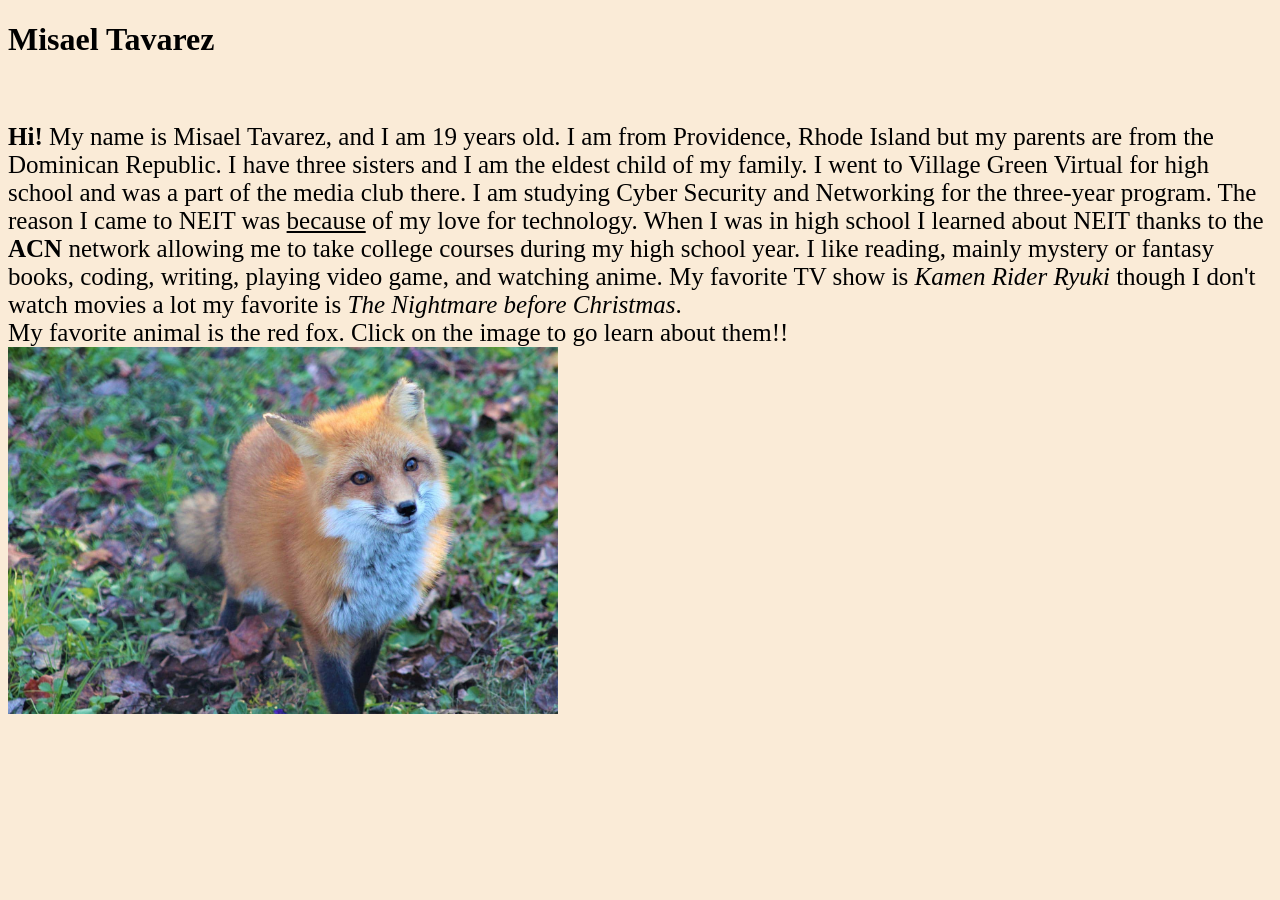
<file: index.html>
<!DOCTYPE html>
<html lang="en">
<head>
    <meta charset="UTF-8">
    <meta name="author" content="Misael Tavarez">
    <title>SE111|W1</title>
</head>
<body style="background-color: antiquewhite;">
    <div>
        <h1>Misael Tavarez</h1>
        <br>
        <p style="font-size: 25px;"><b>Hi!</b> My name is Misael Tavarez, and I am 19 years old. I am from Providence, 
            Rhode Island but my parents are from the Dominican Republic. I have three sisters and I am the eldest child of my family. 
            I went to Village Green Virtual for high school and was a part of the media club there. 
            I am studying Cyber Security and Networking for the three-year program. The reason I came to NEIT was <u>because</u> of my love for technology. 
            When I was in high school I learned about NEIT thanks to the <b>ACN</b> network allowing me to take college courses during my high school year. 
            I like reading, mainly mystery or fantasy books, coding, writing, playing video game, and watching anime. My favorite TV show is <i>Kamen Rider Ryuki</i> though I don't watch movies a lot my favorite is <i>The Nightmare before Christmas</i>. 
            <br>My favorite animal is the red fox. Click on the image to go learn about them!!
            <br><a href="https://en.wikipedia.org/wiki/Red_fox"><img src="images/redfox.jpg" width="550px"></a> <br>
            
        </p>

    </div>
</body>
</html>
</file>
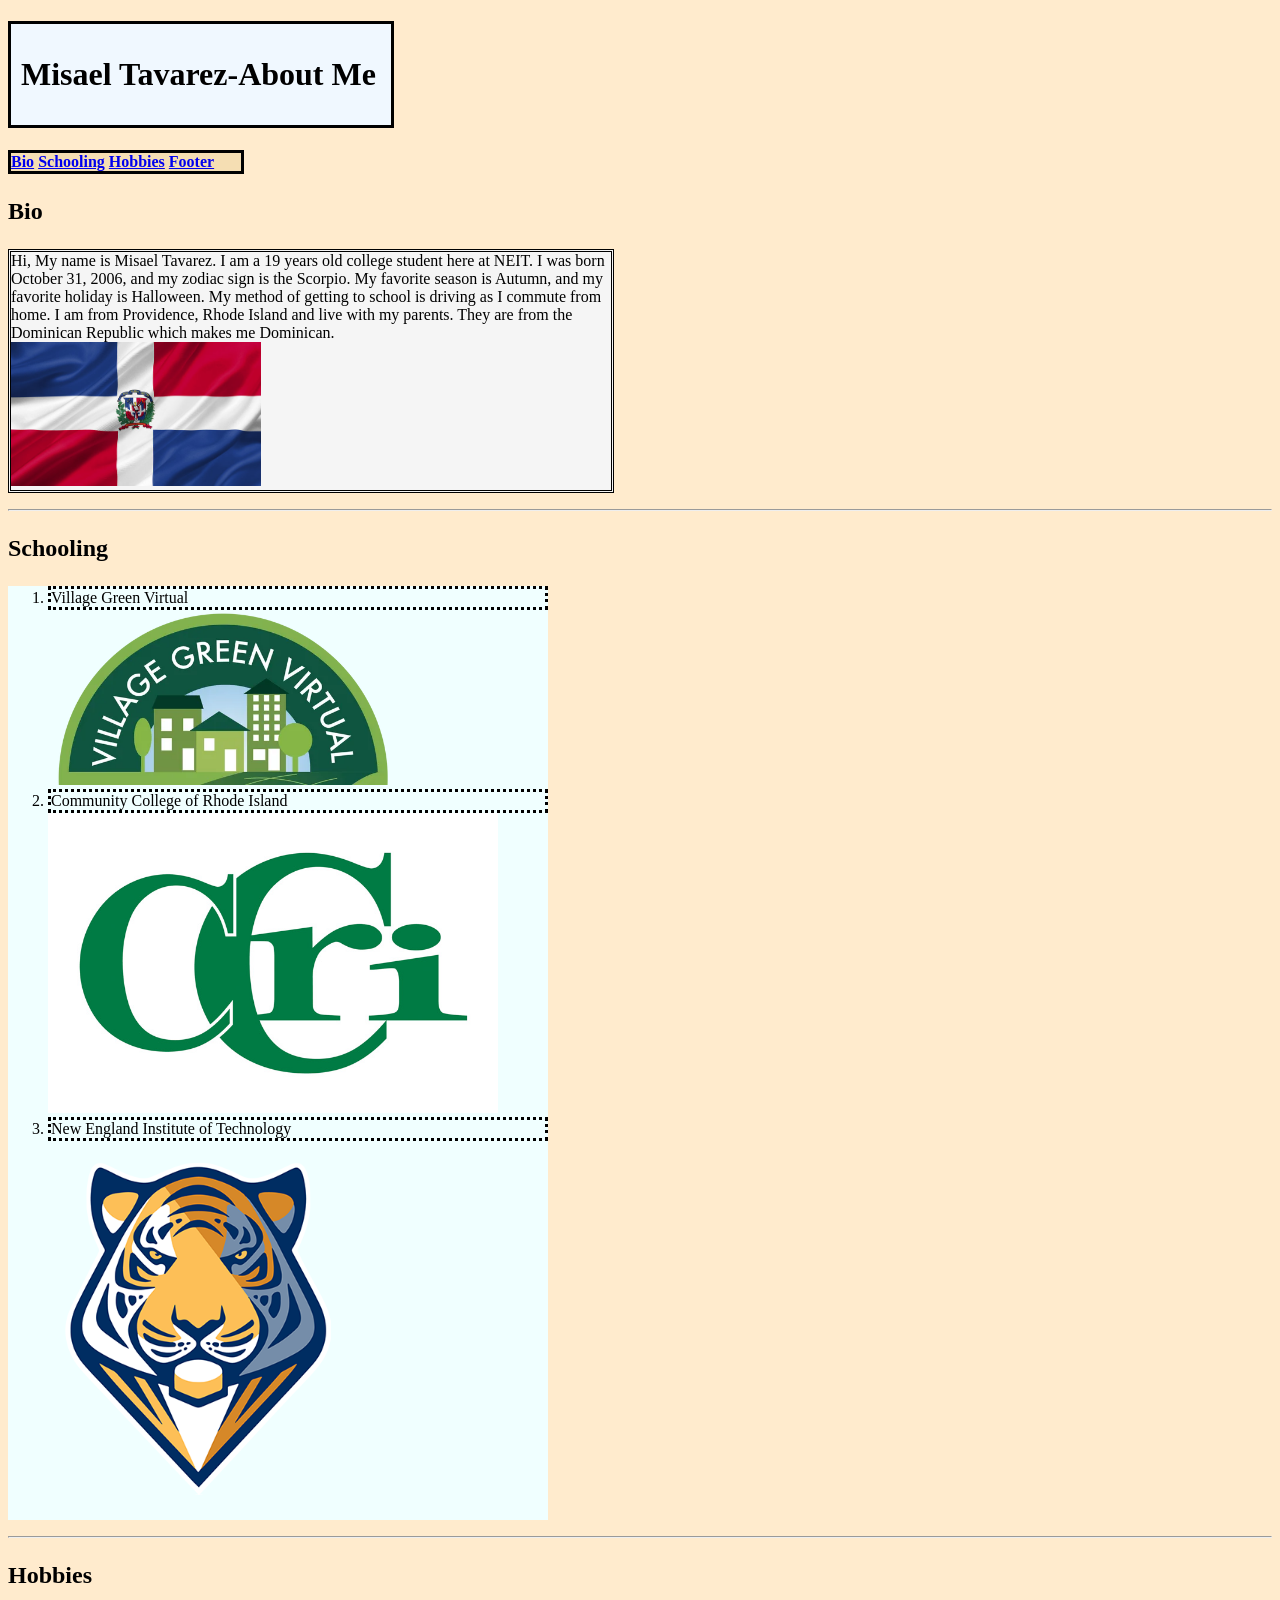
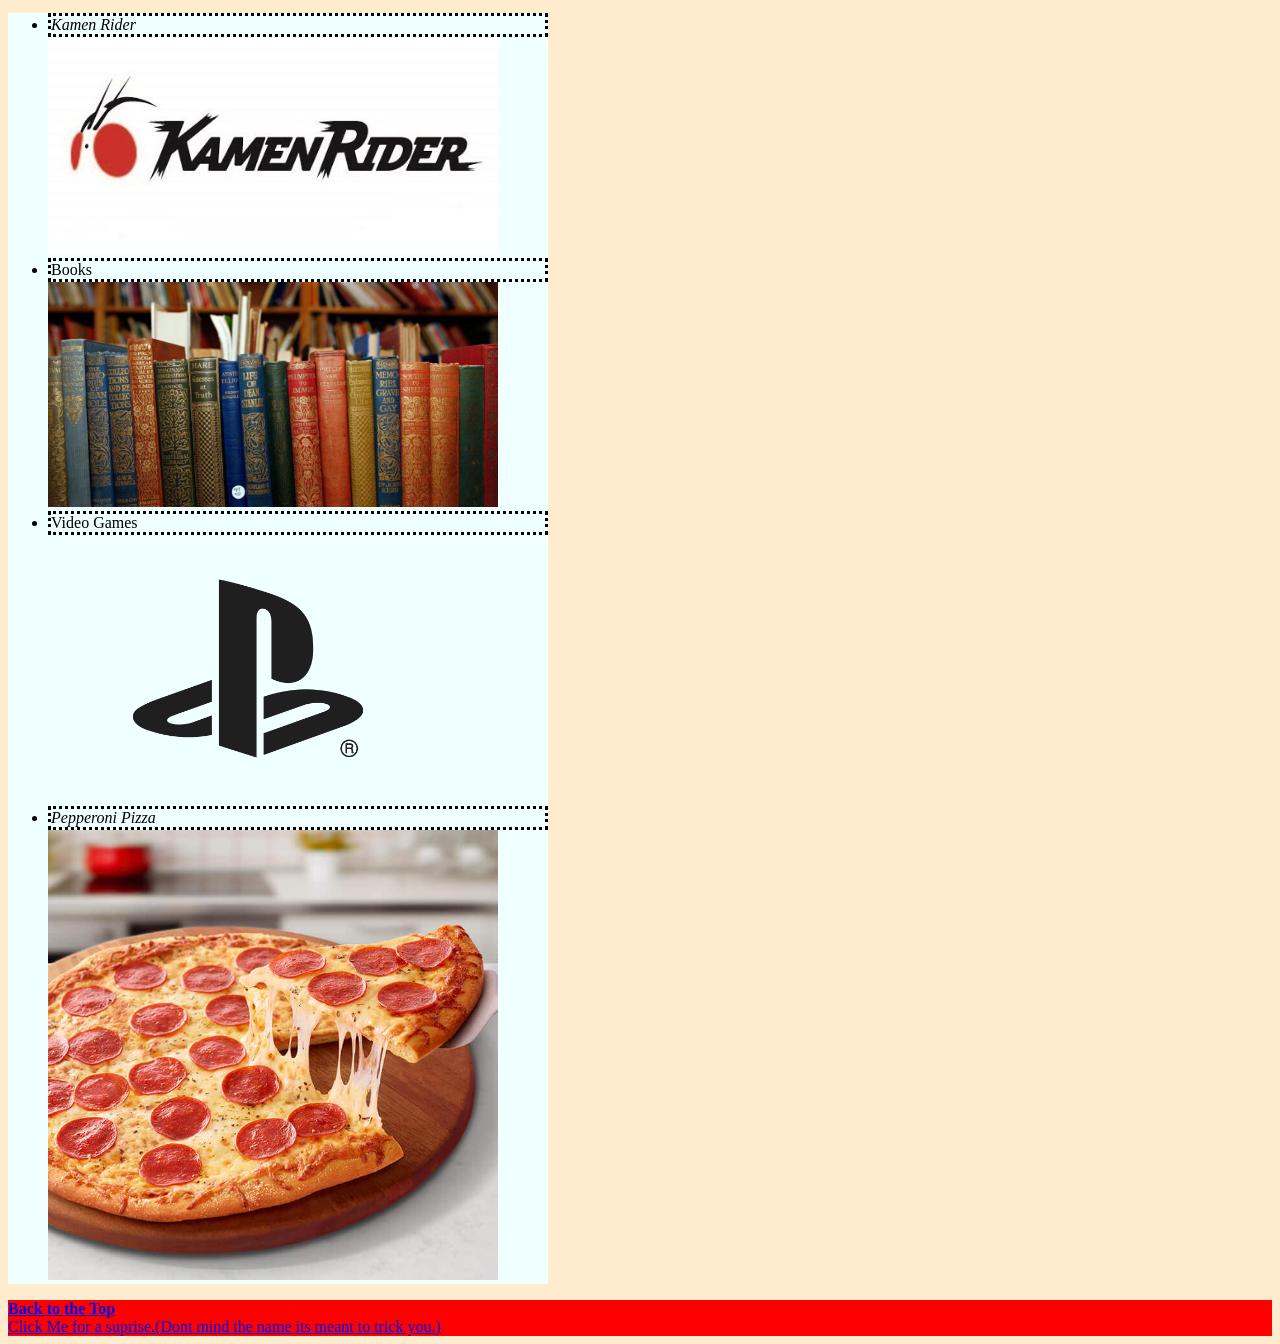
<file: w2-bio/index.html>
<!DOCTYPE html>
<html lang="en">
<head>
    <meta charset="UTF-8">
    <meta name="viewport" content="width=device-width, initial-scale=1.0">
    <meta author="Misael Tavarez" discription="Bio Page">
    
    <link rel="stylesheet" href="css/style.css">
    <!--Misael Tavarez-->
    <!--SE111-->
    <!--4/8/26-->
    <title>Bio Page</title>
</head>
<body>
    <h1 id="header"><p><strong>Misael Tavarez-About Me</strong></p></h1>
    <div id="nav">
        <a href="#bio"><b>Bio</b></a>
        <a href="#schooling"><b>Schooling</b></a>
        <a href="#hobbies"><b>Hobbies</b></a>
        <a href="#footer"><b>Footer</b></a>
    </div>
    <h2 id="bio"><p>Bio</p></h2>
    <!--This is the Bio Section-->
    <p id="biosentance"> Hi, My name is Misael Tavarez. I am a 19 years old college student here at NEIT.
        I was born October 31, 2006, and my zodiac sign is the Scorpio.
        My favorite season is Autumn, and my favorite holiday is Halloween.
        My method of getting to school is driving as I commute from home.
        I am from Providence, Rhode Island and live with my parents.
        They are from the Dominican Republic which makes me Dominican.
        <br><img src="images/DomincanFlag.jpg" width="250px" ></p>
    <hr><h2 id="schooling"><p>Schooling</p></h2>
    <!--This is the School Section-->
    <ol>
        <li>Village Green Virtual</li>
        <img src="images/VGV.jpg" width="350px" alt="VGV">
        <li>Community College of Rhode Island</li>
        <img src="images/ccri-logo.jpg" width="450px" alt="CCRI">
        <li>New England Institute of Technology</li>
        <img src="images/neit-tiger-1.png" width="300px" alt="Tiger">
    </ol>
    <hr><h2 id="hobbies"><p>Hobbies</p></h2>
    <!--This is the hobby Section-->
    <ul>
        <li><i>Kamen Rider</i></li>
        <img src="images/KamenLogo.jpg" width="450px" alt="Kamen Rider">
        <li>Books</li>
        <img src="images/Books.jpg" width="450px" alt="books">
        <li>Video Games</li>
        <img src="images/PlayStationLogo.png" width="400px" alt="PlayStationLogo">
        <li><em>Pepperoni Pizza</em></li>
        <img src="images/PepperoniPizza.jpg" width="450px" alt="Pizza">
    </ul>
    <div id="footer">
        <a href="#header"><b>Back to the Top</b></a><br>
        <a href="https://matias.me/nsfw/">Click Me for a suprise.(Dont mind the name its meant to trick you.)</a>
    </div>
    
</body>
</html>
</file>
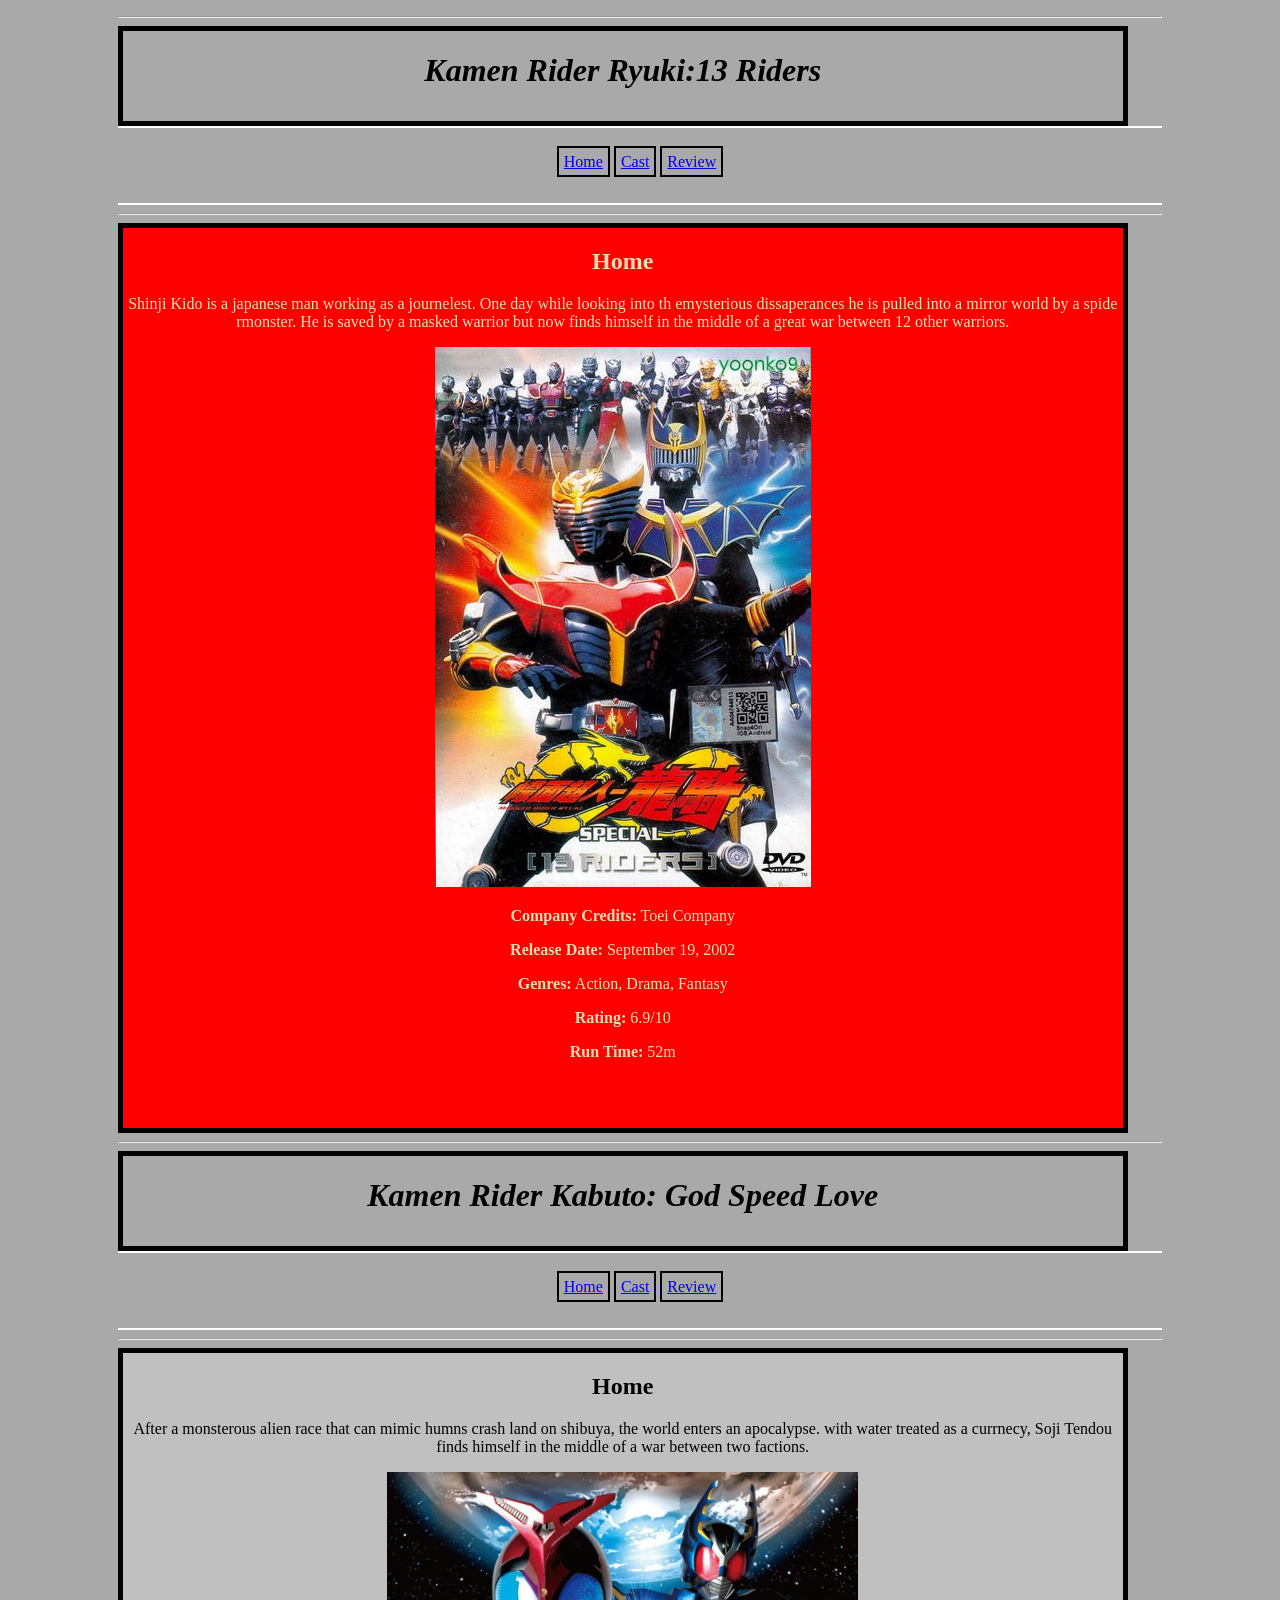
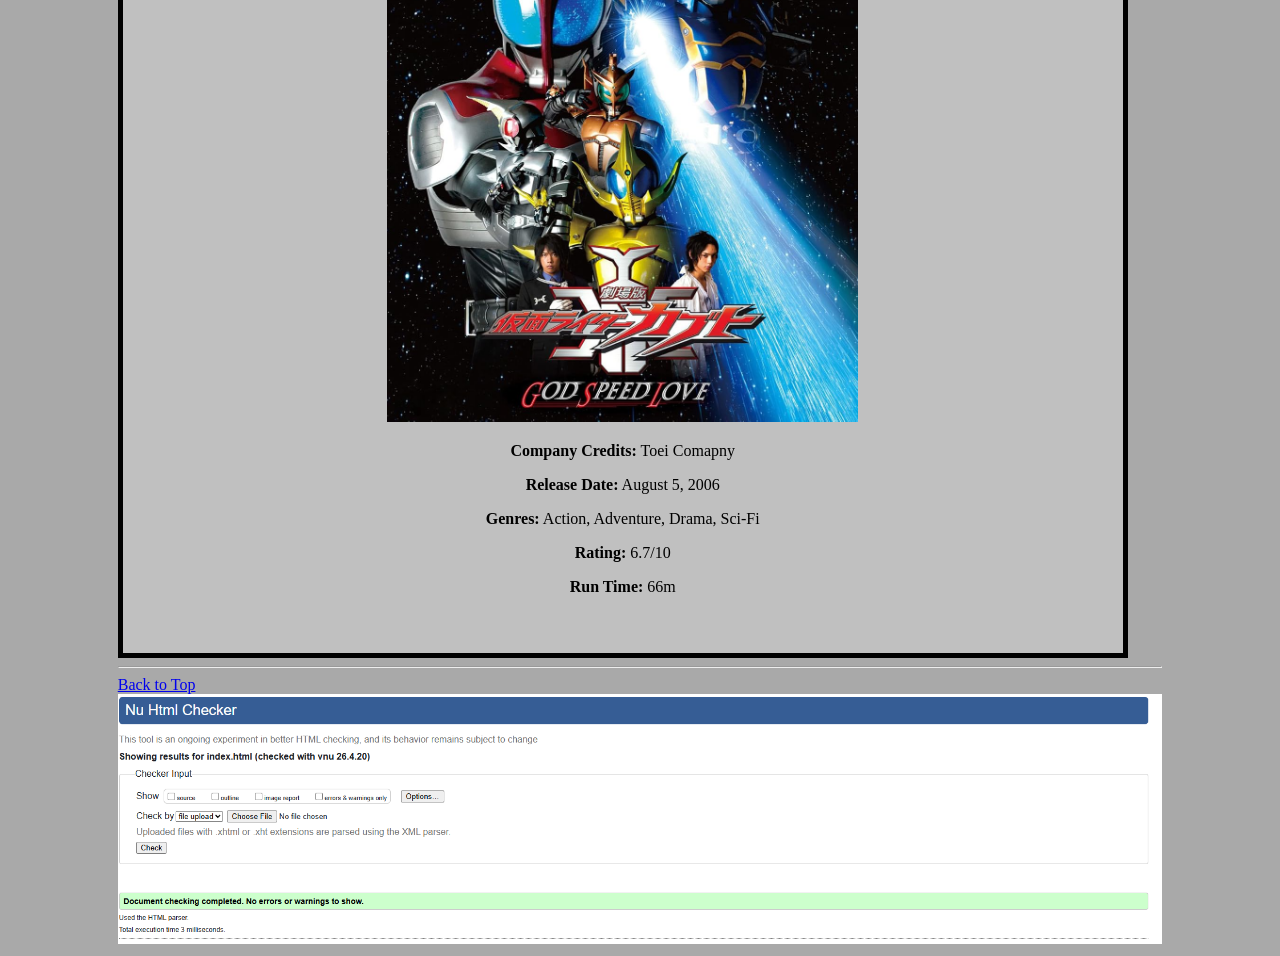
<file: w4-movie/index.html>
<!DOCTYPE html>
<html lang="en">
<head>
    <meta charset="UTF-8">
    <meta name="Misael" content="width=device-width, initial-scale=1.0">
    <title>Movie Site</title>

    <link rel="stylesheet" href="style.css">

</head>
<body>
    <div id="container">
        <hr>
        <div id="header" class="Ryuki">
            <h1><em>Kamen Rider Ryuki:13 Riders</em></h1>
        </div>
        <div id="nav">
            <a href="#content" class="nav-btn">Home</a>
            <a href="Pages/cast.html" class="nav-btn">Cast</a>
            <a href="Pages/review.html" class="nav-btn">Review</a>
        </div>
        <hr>
        <div id="content">
            <h2>Home</h2>
            <div>
                <p>Shinji Kido is a japanese man working as a journelest. One day while looking into th emysterious dissaperances he is pulled into a mirror world by a spide rmonster.
                    He is saved by a masked warrior but now finds himself in the middle of a great war between 12 other warriors.
                </p>
                <img src="images/Movies/13Riders.jpg" alt="Movie 1" class="spin-image">
                <div class="info">
                <p><b>Company Credits:</b> Toei Company</p>
                <p><b>Release Date:</b> September 19, 2002</p>
                <p><b>Genres:</b> Action, Drama, Fantasy</p>
                <p><b>Rating:</b> 6.9/10</p>
                <p><b>Run Time:</b> 52m</p>
                </div>
            </div>
        </div>
        <hr>
        <div id="header2">
            <h1><em>Kamen Rider Kabuto: God Speed Love</em></h1>
        </div>
        <div id="nav2">
            <a href="#content" class="nav-btn">Home</a>
            <a href="Pages2/cast.html" class="nav-btn">Cast</a>
            <a href="Pages2/review.html" class="nav-btn">Review</a>
        </div>
        <hr>
        <div id="content2">
            <h2>Home</h2>
            <div>
                <p>After a monsterous alien race that can mimic humns crash land on shibuya, the world enters an apocalypse.
                    with water treated as a currnecy, Soji Tendou finds himself in the middle of a war between two factions.
                </p> 
                <img src="images/Movies/GDS.jpg" alt="Movie 2" class="Movie2">
                <div class="info">
                <p><b>Company Credits:</b> Toei Comapny</p>
                <p><b>Release Date:</b> August 5, 2006</p>
                <p><b>Genres:</b> Action, Adventure, Drama, Sci-Fi</p>
                <p><b>Rating:</b> 6.7/10</p>
                <p><b>Run Time:</b> 66m</p>
                </div>
            </div>
        </div>
        <hr>
        <footer id="footer">
            <a href="#header">Back to Top</a>
            <br>
            <img src="images/Screenshot 2026-04-21 125530.png" class="Confirm">
        </footer>
    </div>    
</body>
</html>
</file>
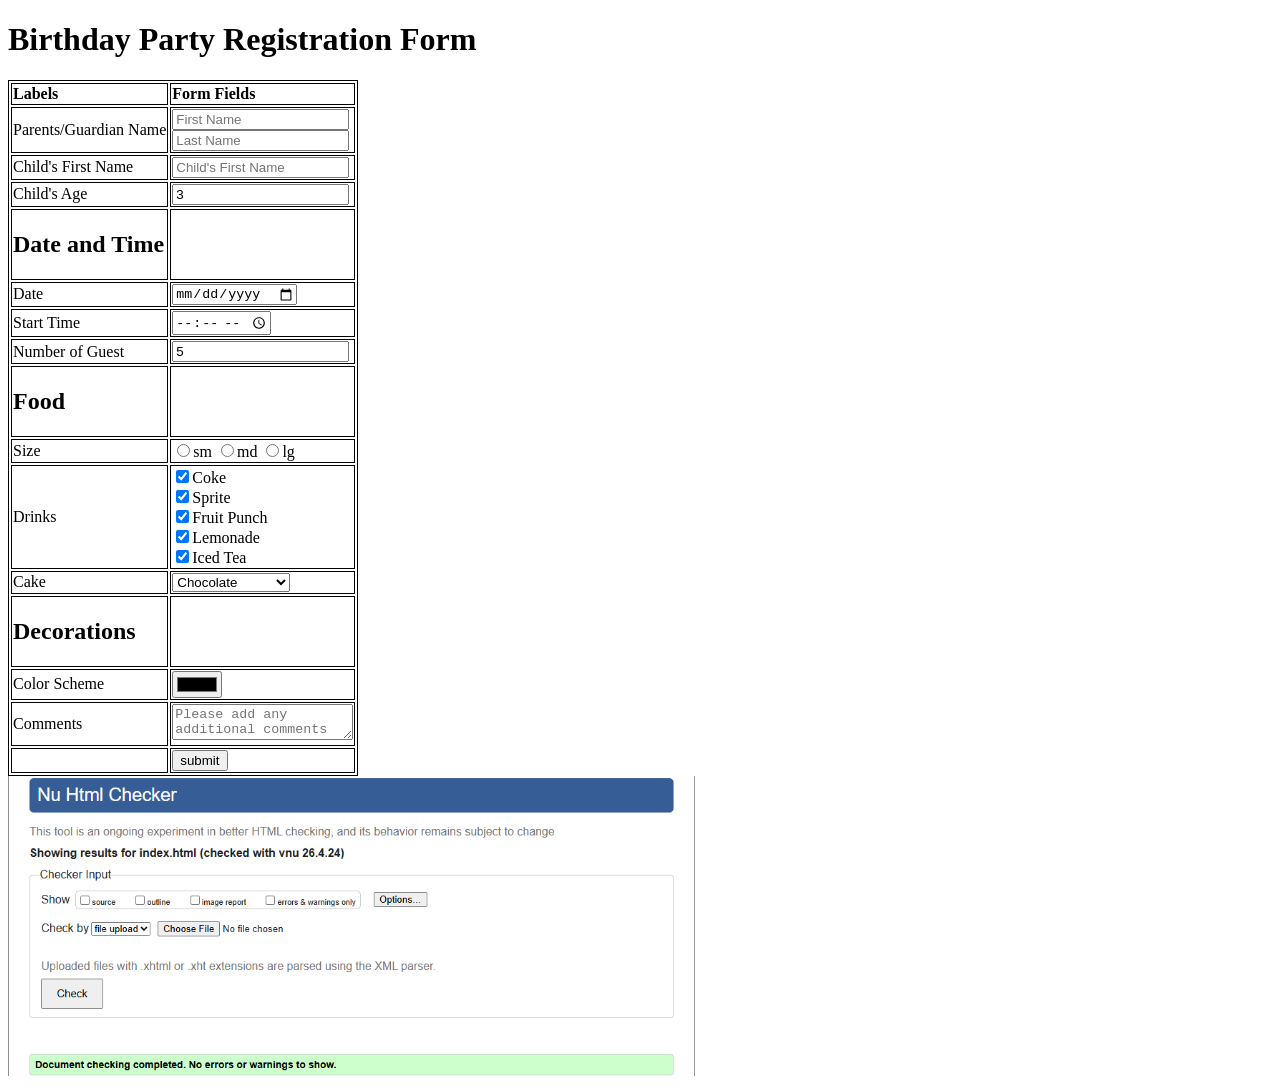
<file: w5-table/index.html>
<!DOCTYPE html>
<html lang="en">
<head>
    <!--The type of font we are using-->
    <meta charset="UTF-8">
    <!--Tells the -->
    <meta name="viewport" content="width=device-width, initial-scale=1.0">
    <meta name="author" content="Misael Tavarez">
    <meta name="description" content="Default HTML Page for SE 111">
    
    <link type="text/css" rel="stylesheet" href="style.css">

    <title>Week 5 | Tables and Forms</title>
</head>
<body>
    <!--Build your Table and Form here-->
    <h1><b>Birthday Party Registration Form</b></h1>
    <form action="confirm.html" method="get">
        <table>
            <thead>
                <tr>
                    <td><b>Labels</b></td>
                    <td><b>Form Fields</b></td>
                </tr>
            </thead>
            <tbody>
                <tr>
                    <td>Parents/Guardian Name</td>
                    <td><input type="text" required maxlength="20" name="gfirst" id="g-first" placeholder="First Name">
                        <br><input type="text" required maxlength="20" name="glast" id="g-last" placeholder="Last Name">
                    </td>
                </tr>
                <tr>
                    <td>Child's First Name</td>
                    <td><input type="text" required name="cfirst" id="c-first" placeholder="Child's First Name"></td>
                </tr>
                <tr>
                    <td>Child's Age</td>
                    <td><input type="number" required name="age" id="age" value="3"></td>
                </tr>
                <tr>
                    <td><h2>Date and Time</h2></td>
                    <td></td>
                </tr>
                <tr>
                    <td>Date</td>
                    <td><input type="date" required name="date" id="date"></td>
                </tr>
                <tr>
                    <td>Start Time</td>
                    <td><input type="time" required name="time" id="s-time"></td>
                </tr>
                <tr>
                    <td>Number of Guest</td>
                    <td><input type="number" name="guest" value="5"></td>
                </tr>
                <tr>
                    <td><h2>Food</h2></td>
                    <td></td>
                </tr>
                <tr>
                    <td>Size</td>
                    <td><input type="radio" name="size" id="sm">sm <input type="radio" name="size" id="md">md <input type="radio" name="size" id="lg">lg</td>
                </tr>
                <tr>
                    <td>Drinks</td>
                    <td><input type="checkbox" name="drink1" id="drink1" checked value="coke"><label for="drink1">Coke</label><br>
                        <input type="checkbox" name="drink2" id="drink2" checked value="sprite"><label for="drink2">Sprite</label><br>
                        <input type="checkbox" name="drink3" id="drink3" checked value="fruit punch"><label for="drink3">Fruit Punch</label><br>
                        <input type="checkbox" name="drink4" id="drink4" checked value="lemonade"><label for="drink4">Lemonade</label><br>
                        <input type="checkbox" name="drink5" id="drink5" checked value="iced tea"><label for="drink5">Iced Tea</label>
                    </td>
                </tr>
                <tr>
                    <td>Cake</td>
                    <td><select name="cake" id="cake"><option>Chocolate</option>
                        <option>Vanilla</option>
                        <option>I'll bring my own</option></select>
                    </td>
                </tr>
                <tr>
                    <td><h2>Decorations</h2></td>
                    <td></td>
                </tr>
                <tr>
                    <td>Color Scheme</td>
                    <td><input type="color" name="colors" id="colors"></td>
                </tr>
                <tr>
                    <td>Comments</td>
                    <td><textarea placeholder="Please add any additional comments here" name="commnets" id="commnets"></textarea></td>
                </tr>
                <tr>
                    <td></td>
                    <td><input type="submit" value="submit"></td>
                </tr>
            </tbody>
        </table>
    </form>
    <img src="images/HTML_Check.png" alt="check" style="height: 300px;">
</body>
</html>
</file>
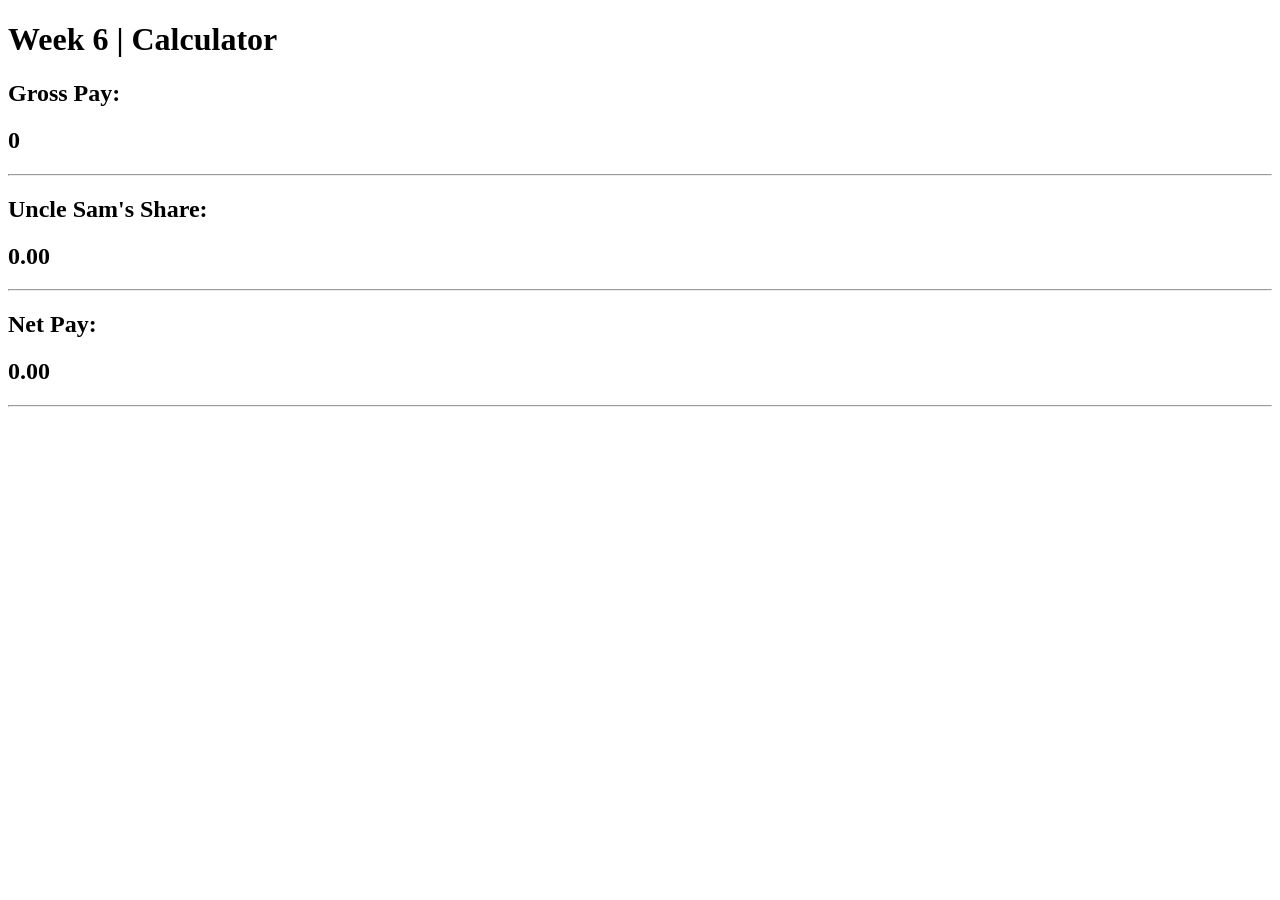
<file: w6-calc/index.html>
<!DOCTYPE html>
<html lang="en">
<head>
    <meta charset="UTF-8">
    <meta name="viewport" content="width=device-width, initial-scale=1.0">
    <title>Calculator</title>
</head>
<body>
    <h1>Week 6 | Calculator</h1>
    <h2>Gross Pay:</h2>
    <h2 id="Pay">0</h2>
    <hr>
    <h2>Uncle Sam's Share:</h2>
    <h2 id="Sam">0</h2>
    <hr>
    <h2>Net Pay:</h2>
    <h2 id="Net">0</h2>
    <hr>

    <script>
        var hp = Number(prompt("Please enter hourly pay:"))
        var hw = Number(prompt("Please enter hours worked in a week:"))
        var tr = Number(prompt("Please enter tax rate:"))
        var gp = 0
        var us = 0
        var np = 0
        var Grosspay = document.querySelector("#Pay")
        var Unclesam = document.querySelector("#Sam")
        var Netpay = document.querySelector("#Net")

        function calc()
        {
            hw = hw * 2; 
            gp = hp * hw;  
            us = gp * (tr / 100);  
            np = gp - us; 
            
        } 
        function answer()
        {
            Grosspay.innerHTML = gp
            Unclesam.innerHTML = us.toFixed(2)
            Netpay.innerHTML = np.toFixed(2)
        }

        calc()
        answer()

    </script>
</body>
</html>
</file>
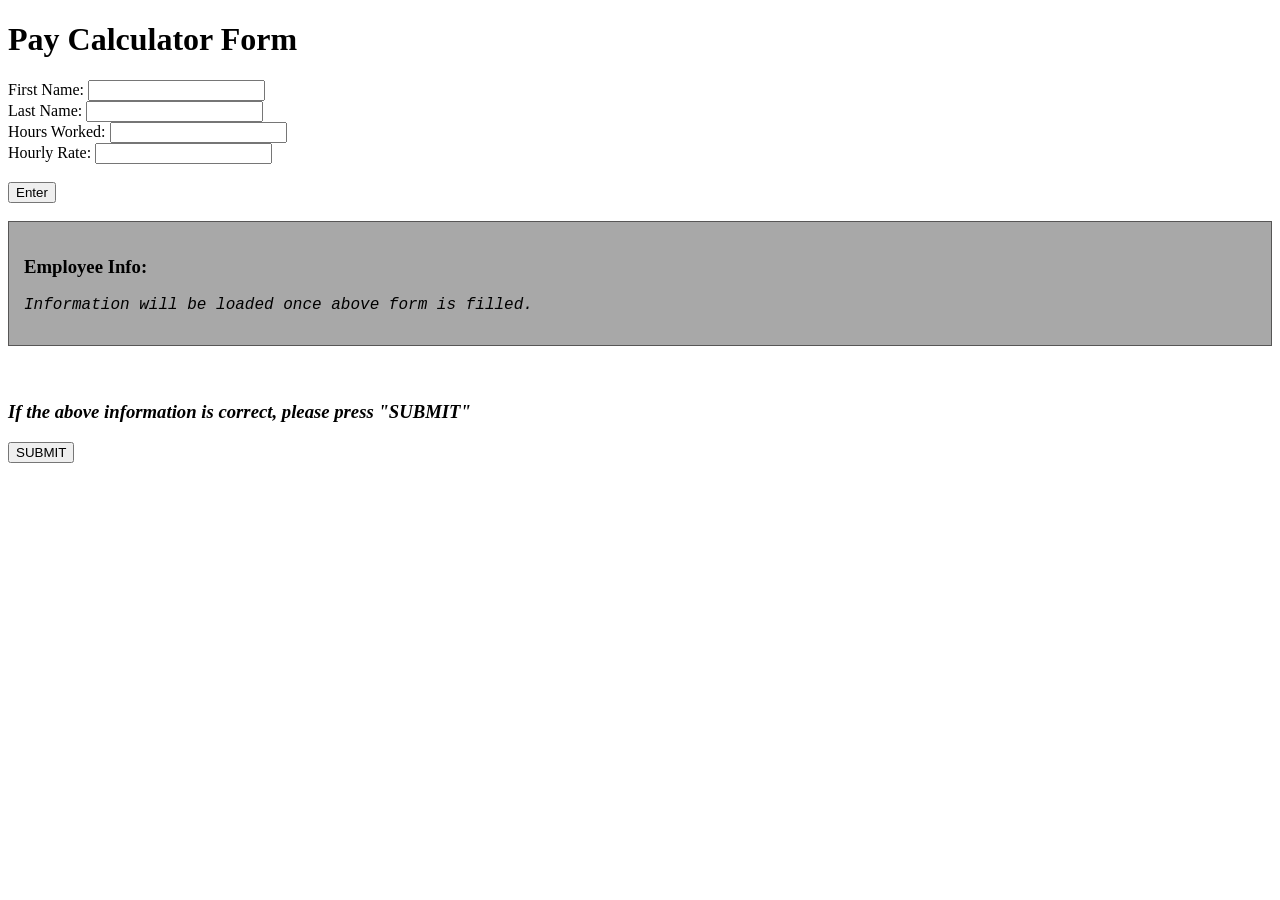
<file: w7_assignment/index.html>
<!DOCTYPE html>
<html lang="en">
<head>
    <meta charset="UTF-8">
    <meta name="viewport" content="width=device-width, initial-scale=1.0">
    <!--edit the meta tag below to hold YOUR name!-->
    <meta name="author" content="Misael">
    <meta name="description" content="Week 7 Assignment practicing Javascript & HTML">
    <title>Week 7 | Pay Form Calculator Assignment</title>
</head>
<body>

    <!--title of the page-->
   <h1> Pay Calculator Form </h1>

   <!--start of the form-->
   <!--each <input> must have an id that matches its corresponding label -->
   <!--each form element is separated by a break space (new line) -->
    <form>
        <label for="first">First Name: </label>
        <input type="text" id="first">

        <br>

        <label for="last">Last Name: </label>
        <input type="text" id="last">

        <br>

        <label for="hours">Hours Worked: </label>
        <input type="text" id="hours">

        <br>

        <label for="rate">Hourly Rate: </label>
        <input type="text" id="rate">

        <br>

        <br>



        <!-- give the button below (that is the only form element without a label) an id of "enter-button"-->
        <input type="button" id="enter-button" value="Enter">

        <br>
        <br>

        <div id="final" style="border:1px solid rgb(87, 86, 86); padding:15px; background-color:rgb(168, 168, 168);">

            <h3>Employee Info: </h3>
            <p id="info" style="font-family:Courier New, monospace;"><i>Information will be loaded once above form is filled.</i></p>
            <!---NOTES FOR TESTING:
                    *below is where the form values (and new values processed by the js) will be displayed-->
            <p id="check" style="font-family:Courier New, monospace; width:220px; text-align:right;"></p>
        </div>

        <br>
        <br>

        <!--NOTES FOR TESTING:
                *clicking the below button will trigger a call to the submitNow()
                *success will be determined if correct info is displayed in the alert()-->
        <h3><i>If the above information is correct, please press "SUBMIT"</i></h3>
        <input type="button" id="submit" value="SUBMIT">
    </form>

    <script>
        //edit the below statement to select the #enter-button id from the HTML file
        document.querySelector("#enter-button").addEventListener(`click`, alertName)
        
        

        function alertName(e)
        {
            //get each *value* from the form elements (first name, last name, hours worked, hourly rate) and store them into vars

            /*USE THE FOLLOWING VARIABLE NAMES:
            fname --> firstname, #first
            lname --> lastname, #last
            hours --> hours worked, #hours
            rate --> hourly rate, #rate */

            var fname = document.querySelector("#first").value
            var lname = document.querySelector("#last").value
            var hours = document.querySelector("#hours").value
            var rate = document.querySelector("#rate").value


            //console.log() all four values
            
            console.log(fname)
            console.log(lname)
            console.log(hours)
            console.log(rate)

            //add the first and last name values together and store into a new variable called 'full' holding the user's full name
            var full = fname + " " + lname

            //console.log() the full name value
            console.log(full)


            //convert both hours and rate to Number() data types
            hours = Number(hours)
            rate = Number(rate)

            //NOTE: DO NOT MOVE ON UNTIL YOU ARE ABLE TO DISPLAY THE CORRECT VALUES! This is a practice in testing as you build! 

            //create gross, taxAmount, net variables and store corresponding data to them
            //use a tax percentage of 20% (.2)
            var gross = hours * rate
            var taxAmount = gross * 0.2
            var net = gross - taxAmount


            //console.log() all three processed values, rounded to the second decimal place
            console.log(gross.toFixed(2))
            console.log(taxAmount.toFixed(2))
            console.log(net.toFixed(2))


            //create a new variable called 'finalMessage' that holds the literal string value of the following, each value on a new line (use <br>): full name, hours worked*, hourly rate*   *--> rounded to the second decimal place 
            var finalMessage = `
                NAME: ${full}<br>
                HOURS WORKED: ${hours.toFixed(2)}<br>
                HOURLY RATE: $${rate.toFixed(2)}
                `

        
            //create a new var called 'info' and store the entire #info *HTML element* to it
            var info = document.querySelector("#info")

            //create a new var called 'num' and store the entire #check *HTML element* to it
            var num = document.querySelector("#check")

            //edit the innerHTML of the #info element (now the 'info' js var) to hold the value of 'finalMessage'
            info.innerHTML = finalMessage


            //edit the innerHTML of the #check element (now the 'check' js var) to hold a literal string with the following values: gross pay, tax amount, net pay. All three values should be rounded to the second decimal place.  Use <br> to break onto a new line for each value
            check.innerHTML = `
                GROSS PAY: $${gross.toFixed(2)}<br>
                TAX AMOUNT: $${taxAmount.toFixed(2)}<br>
                NET PAY: $${net.toFixed(2)}
            `


            //add a 'click' event listener to the #submit HTML element (HINT: this is the first step in the <script> )
            //when the #submit button is clicked, the submitNow function should run
            document.querySelector("#submit").addEventListener("click", submitNow)
        
            function submitNow(e)
            {

                /*NOTE FOR TESTING:
                    *if written correctly, you will see an alert() with all info entered as well as processed!*/

                alert(`${full}\nHOURS: ${hours}\nRATE: $${rate.toFixed(2)}\n\nGROSS PAY: $${gross.toFixed(2)}\nTAX AMOUNT: $${taxAmount.toFixed(2)}\nNET PAY: $${net.toFixed(2)}`)
            }
            
        }
        
    </script>
    
</body>
</html>
</file>
<file: w2-bio/css/style.css>
#nav{
    background-color: wheat; 
    border: 3px solid black;
    width: 230px;
}
#header{
    background-color: aliceblue;
    width: 370px;
    padding-left: 10px;
    border: 3px solid black;
}
body{
    background-color: blanchedalmond;
}
#biosentance{
    background-color: whitesmoke;
    width: 600px;
    border: 3px double black;
}
li{
    border: 3px dotted black;
}
ol{
    background-color: azure; 
    width: 500px;
}
ul{
    background-color: azure; 
    width: 500px;
}
#footer{
    background-color: red;
}
</file>
<file: w4-movie/style.css>
body{
    display: flex;
    justify-content: center;
    background-color: darkgray;
}

#content{
    border:  5px solid black;
    width: 1000px;
    height: 900px;
    background-color: red;
    text-align: center;
    color: wheat;
}
#header{
    width: 1000px;
    height: 90px;
    border:  5px solid black;
    text-align: center;
}
#nav{
    height: 50px;
    text-align: center;
    border-top: 2px solid white;
    border-bottom: 2px solid white;
    padding-top: 25px;
    border-spacing: 10px;
    
}
.nav-btn{
    border: 2px solid black;
    padding: 5px;
}
.imgchar{
    width: 380px; 
    height: 200px;
    border:  5px solid black;
}
.info{
    height: 20px;
}
a:hover{
  background-color: black;
  font-size: 18px;
  color: white;
  border: 4px solid white;
}
.Movie2{
    width: 100xp;
    height: 550px;
    transition: transform 0.5s ease-in-out;
}
.Movie2:hover {
  transform: rotate(360deg);
}
#content2{
    border:  5px solid black;
    width: 1000px;
    height: 900px;
    background-color: silver;
    text-align: center;
}
#header2{
    width: 1000px;
    height: 90px;
    border:  5px solid black;
    text-align: center;
}
#nav2{
    height: 50px;
    text-align: center;
    border-top: 2px solid white;
    border-bottom: 2px solid white;
    padding-top: 25px;
    border-spacing: 10px;
}
.Confirm{
    height: 250px;
}
.spin-image {
  transition: transform 0.5s ease-in-out;

}

.spin-image:hover {
  transform: rotate(360deg);
}
</file>
<file: w5-table/style.css>
table, tr, td{
  border:1px solid black;
}
</file>
